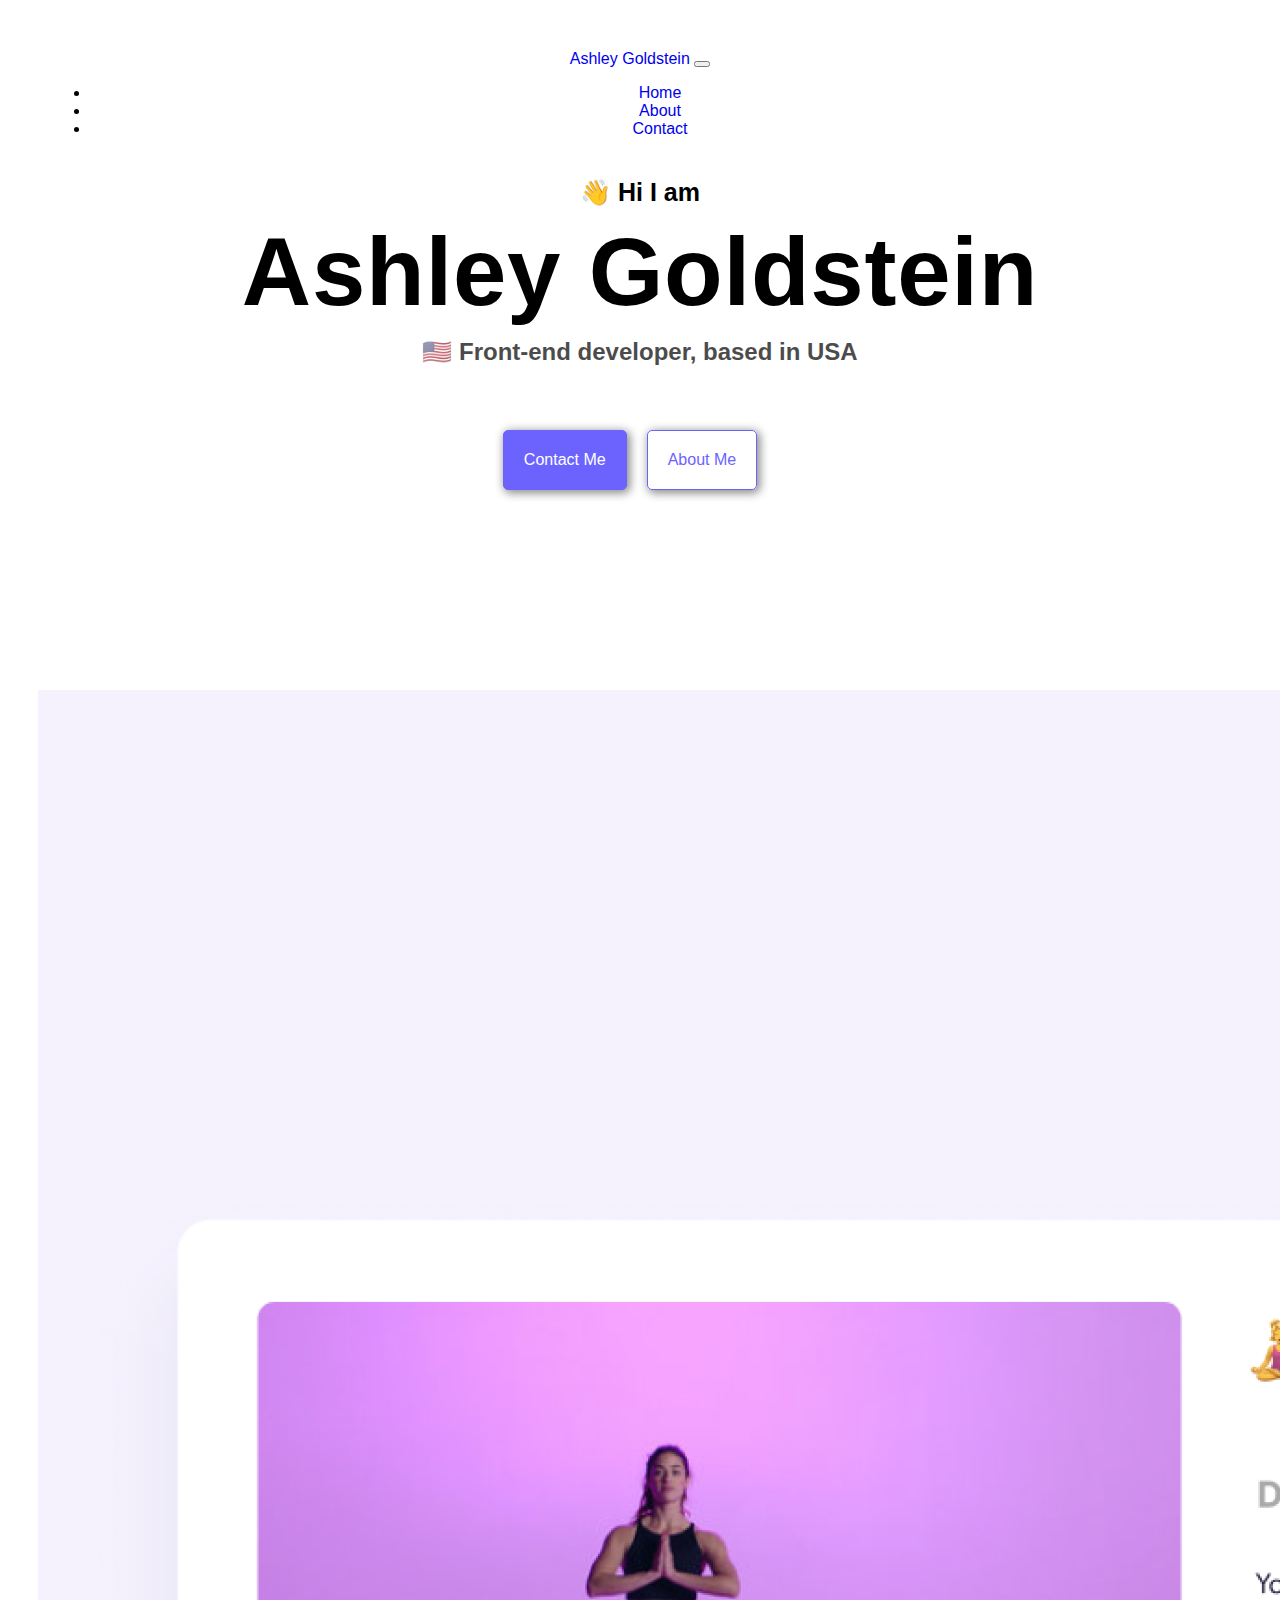
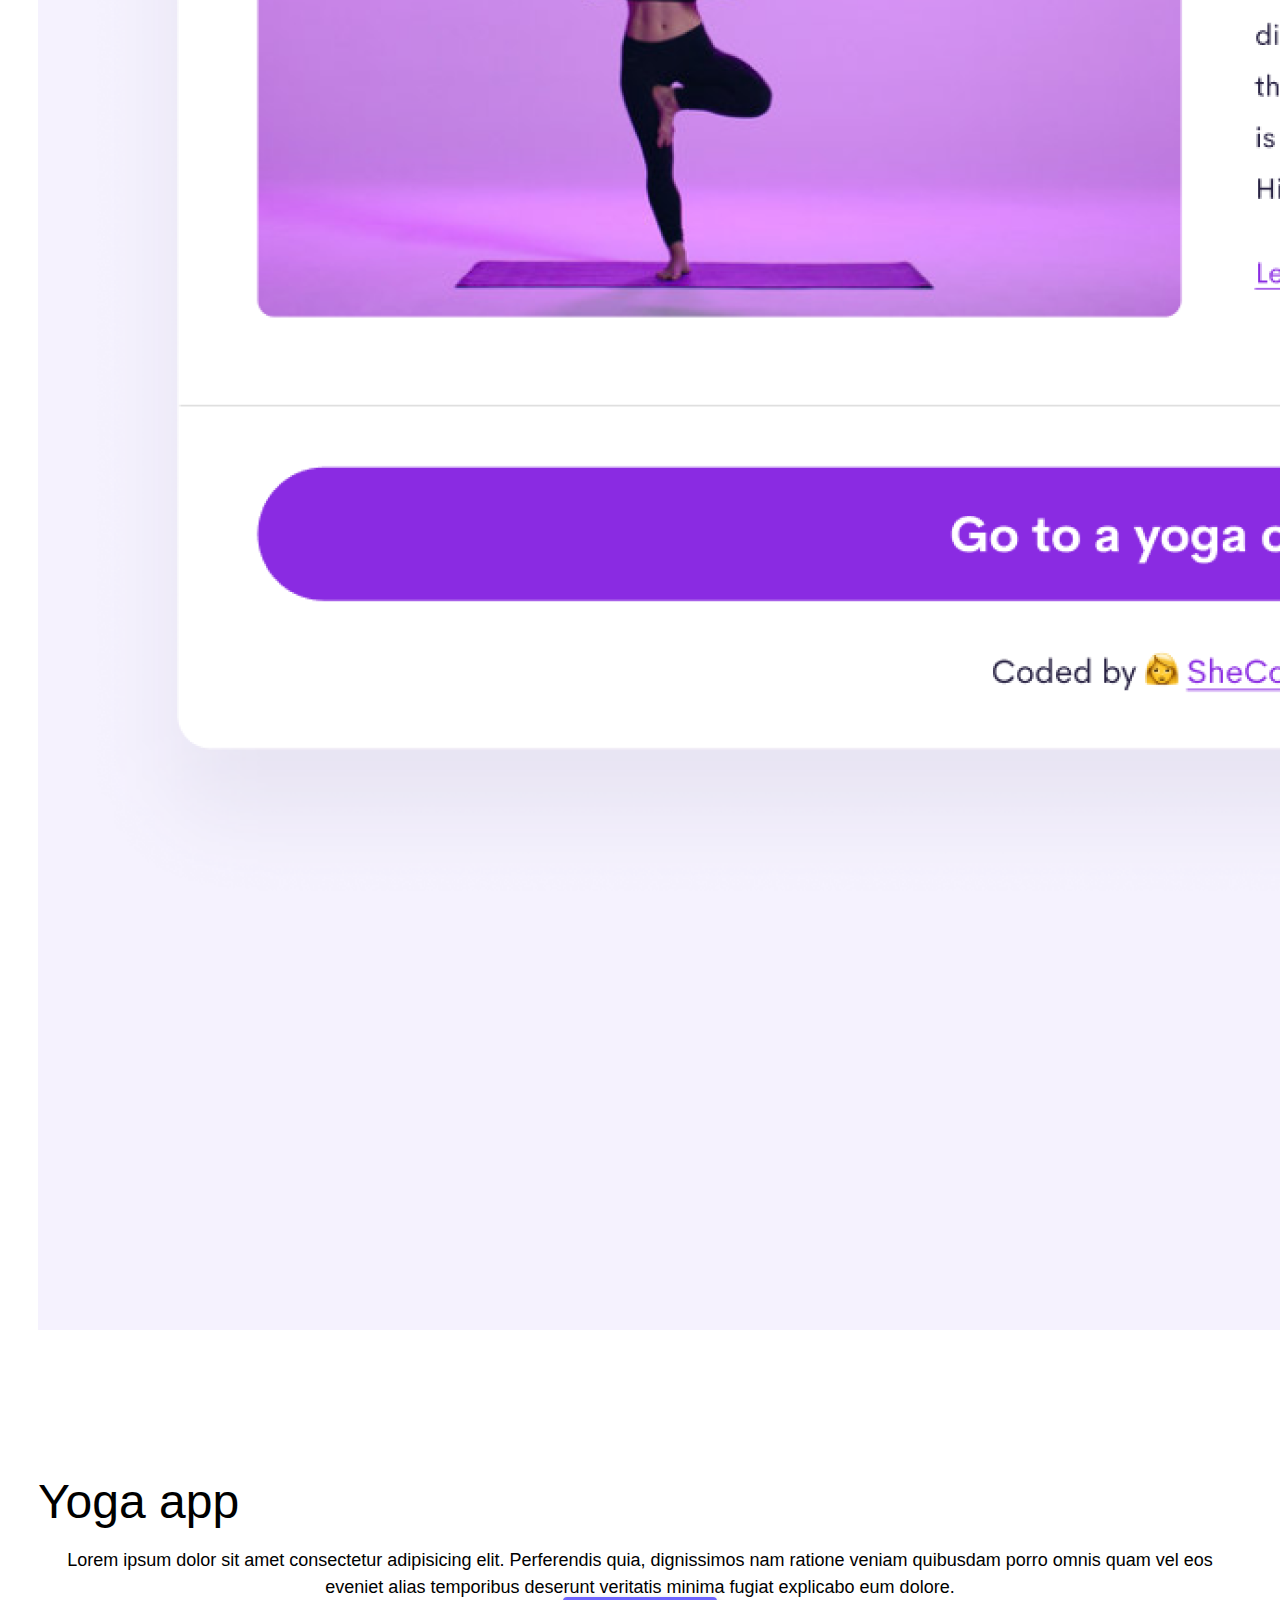
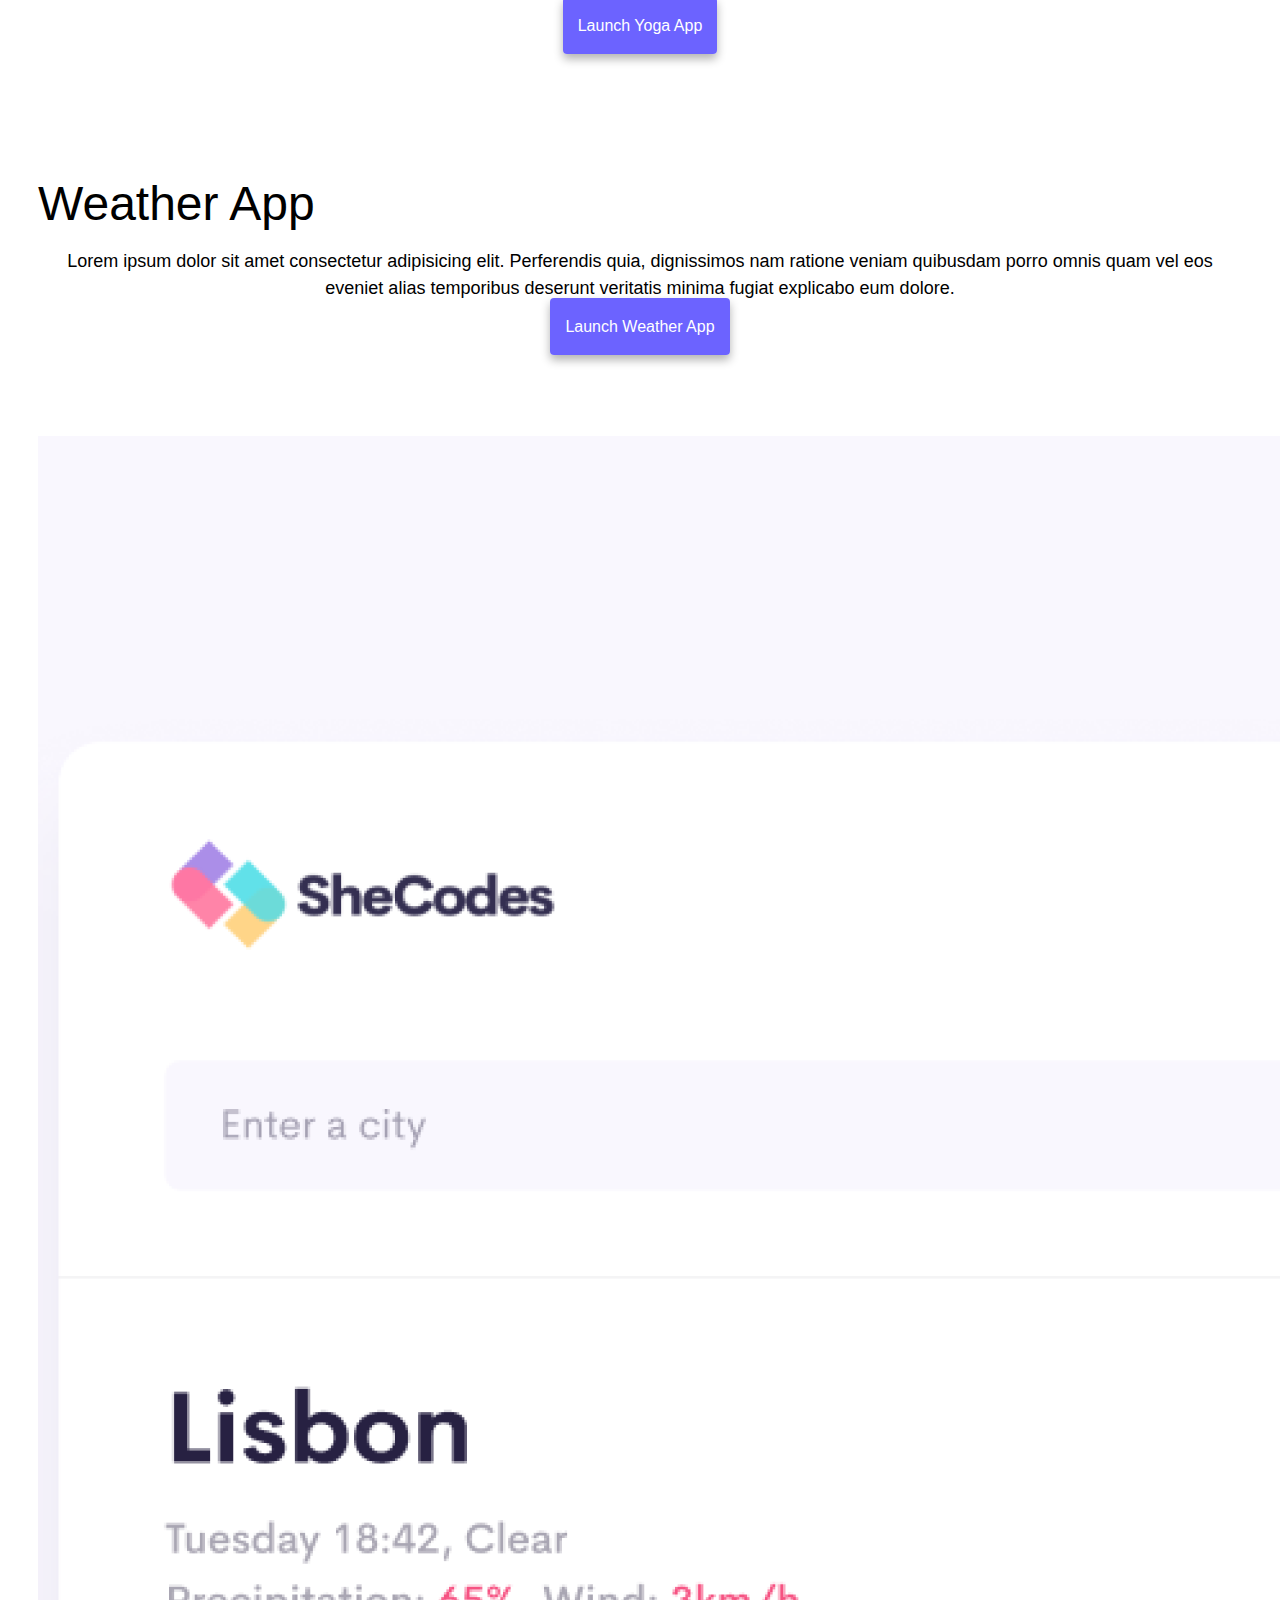
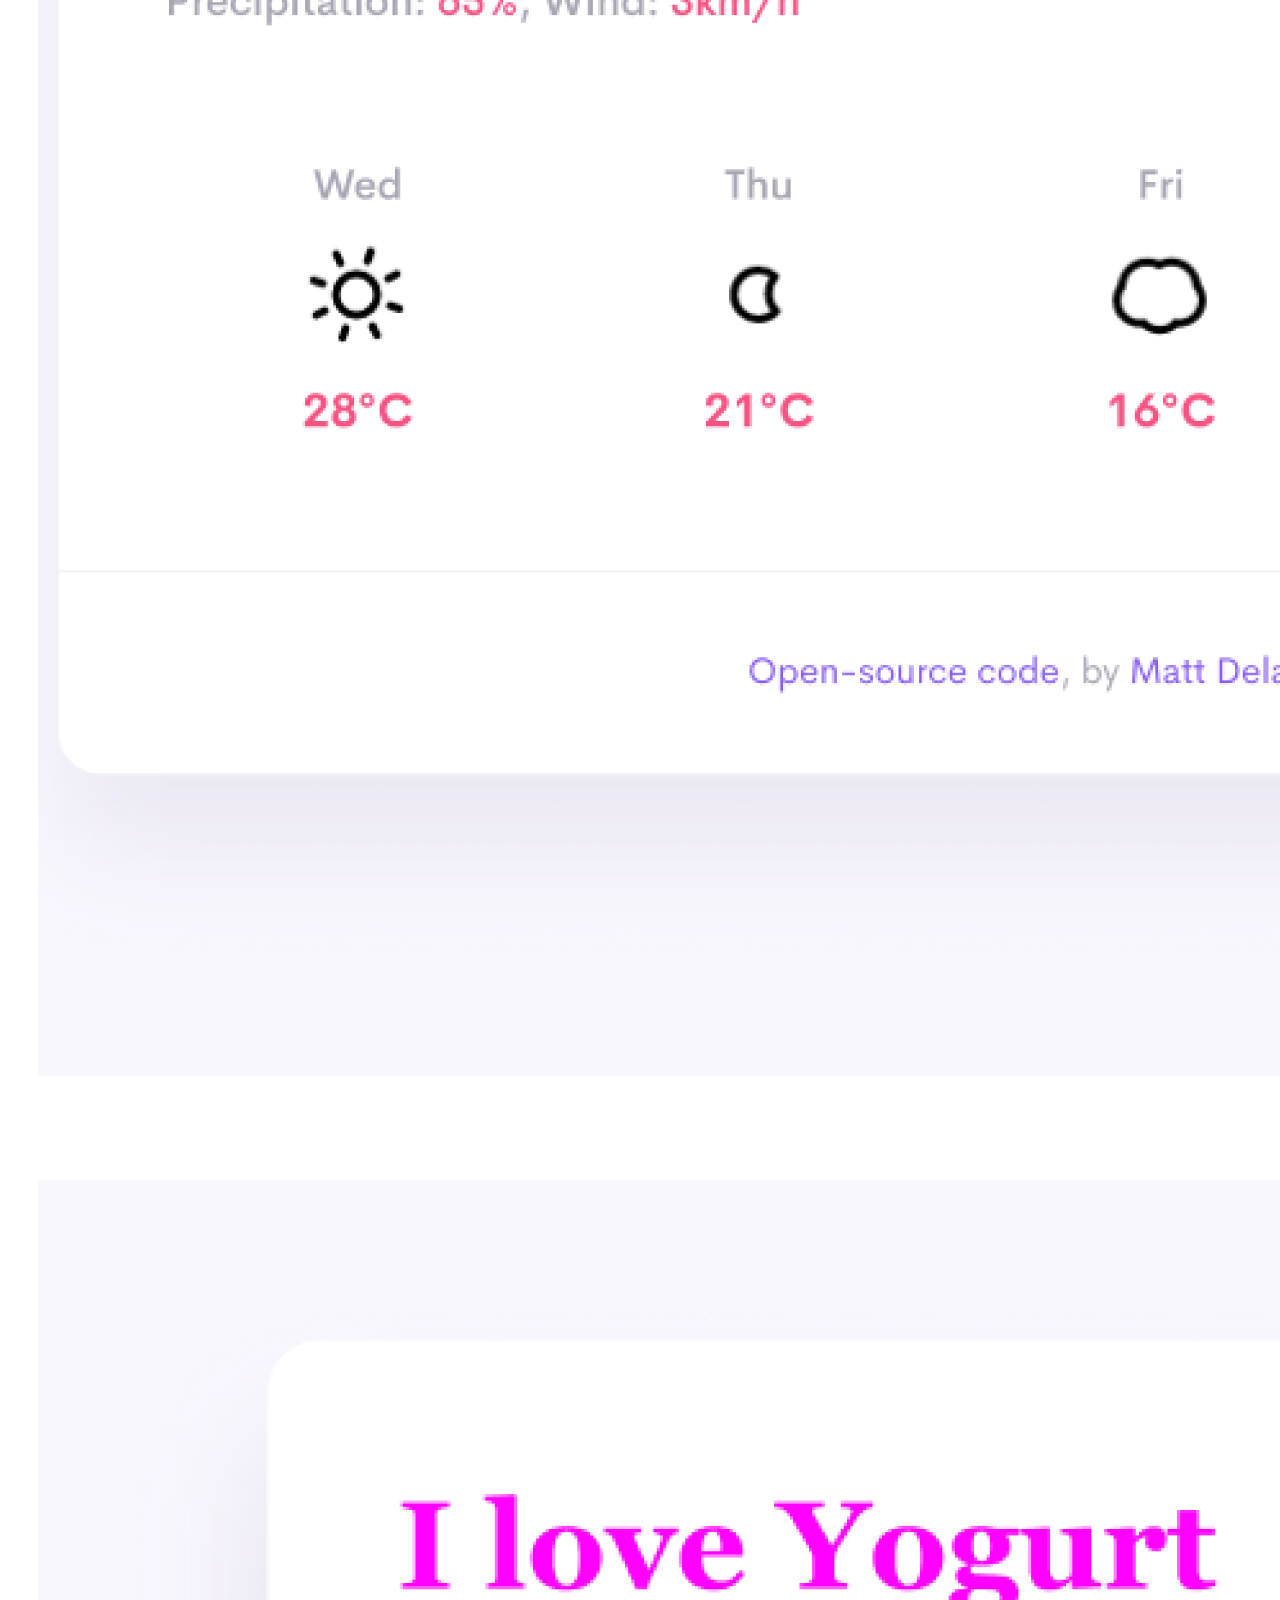
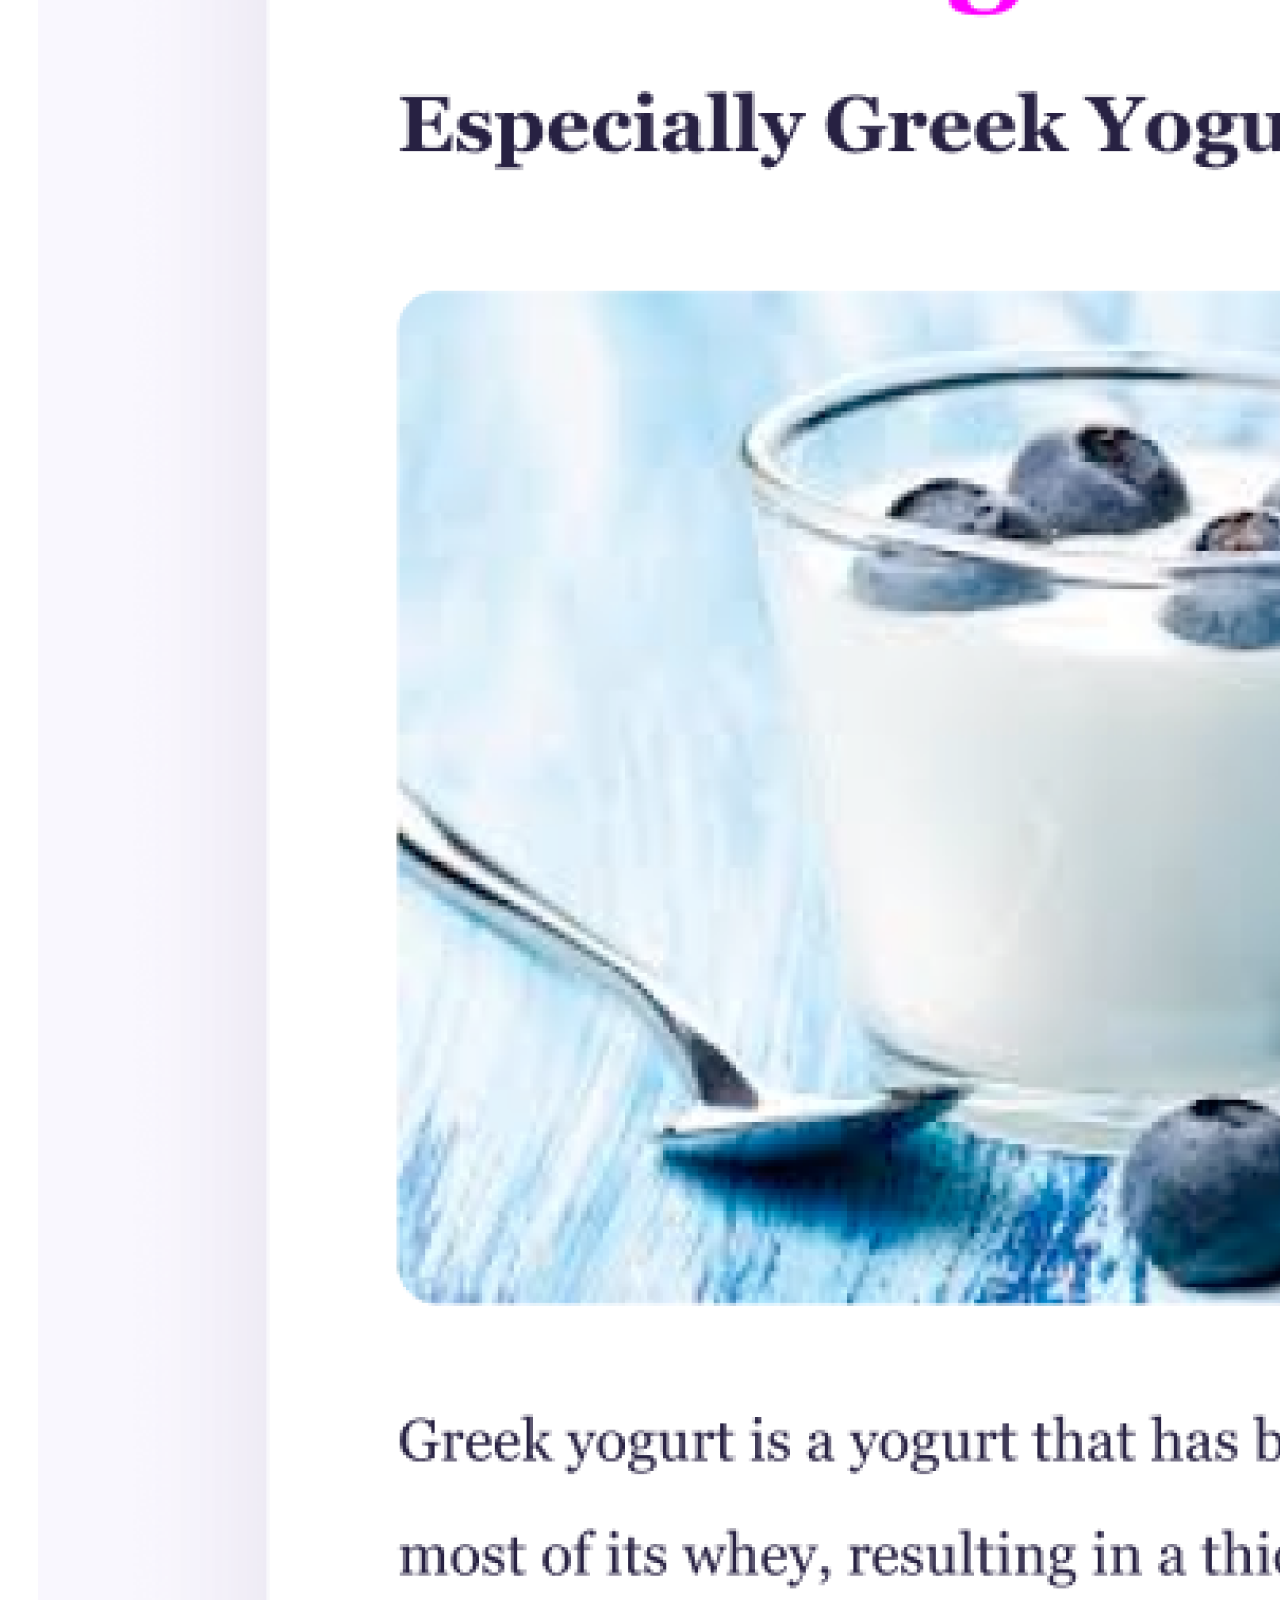
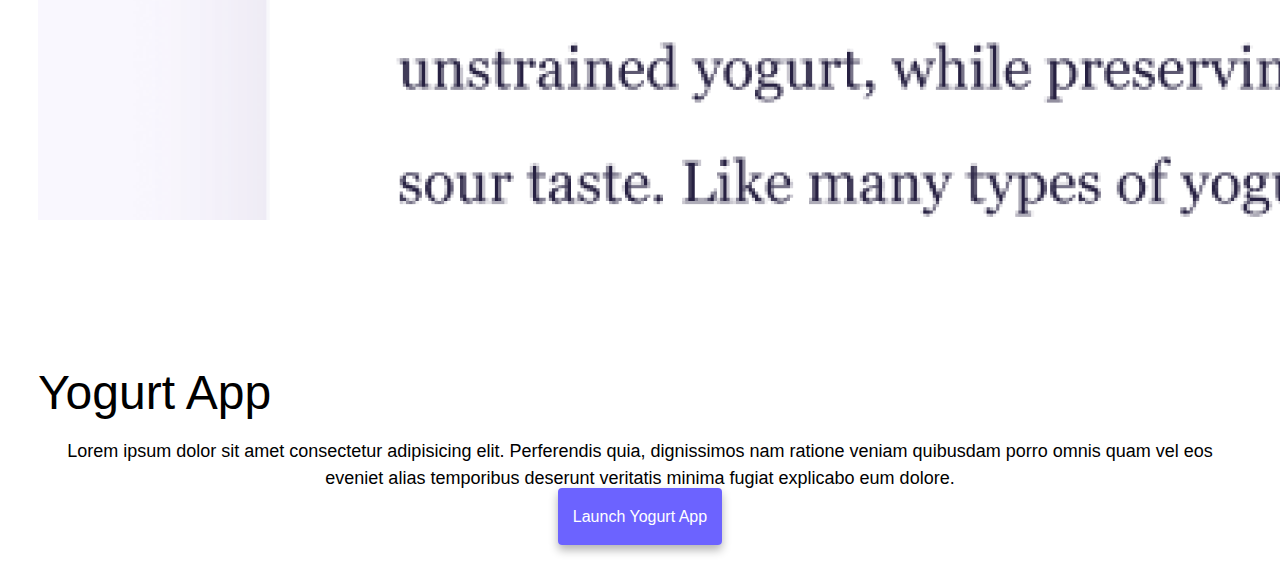
<file: index.html>
<!DOCTYPE html>
<html lang="en">
  <head>
    <meta charset="UTF-8" />
    <meta name="viewport" content="width=device-width, initial-scale=1.0" />
    <meta http-equiv="X-UA-Compatible" content="ie=edge" />
    <link href="css/style.css" rel="stylesheet" type="text/css" />
    <link href="https://cdn.jsdelivr.net/npm/bootstrap@5.1.3/dist/css/bootstrap.min.css" rel="stylesheet" integrity="sha384-1BmE4kWBq78iYhFldvKuhfTAU6auU8tT94WrHftjDbrCEXSU1oBoqyl2QvZ6jIW3" crossorigin="anonymous">

  </head>
    <title>Portfolio Homepage - Ashley Rebecca Goldstein</title>
  </head>
  <body>

    <div class="navigation">
      <nav class="navbar navbar-expand-lg navbar-light bg-light">
          <div class="container-fluid">
            <a class="navbar-brand" href="#">Ashley Goldstein</a>
            <button class="navbar-toggler" type="button" data-bs-toggle="collapse" data-bs-target="#navbarNav" aria-controls="navbarNav" aria-expanded="false" aria-label="Toggle navigation">
              <span class="navbar-toggler-icon"></span>
            </button>
            <div class="collapse navbar-collapse" id="navbarNav">
              <ul class="navbar-nav">
                <li class="nav-item">
                  <a class="nav-link active" aria-current="page" href=index.html>Home</a>
                </li>
                <li class="nav-item">
                  <a class="nav-link" href="about.html">About</a>
                </li>
                <li class="nav-item">
                  <a class="nav-link" href="about.html#contact">Contact</a>
                </li>
              </ul>
            </div>
          </div>
        </nav>
      </div>

    <h2 class="margin-top">
      👋 Hi I am
    </h2>
    <h1 class="text-center">Ashley Goldstein</h1>
    <h3 class="text-center">🇺🇸 Front-end developer, based in USA</h3>
    <div class="buttons">
      <a href="about.html#contactMe" class="contact">Contact Me</a>
      <a href="about.html" class="about">About Me</a>
    </div>

<div class="container">
  <div class="row">
    <div class="col-md-6">
      <img src="images/yoga.png" title="Woman doing yoga" class="img-thumbnail">
    </div>
    <div class="col-md-6">
      <h2 class="mb-3">Yoga app</h2>
      <p class="app-descrip">
          Lorem ipsum dolor sit amet consectetur adipisicing elit. Perferendis quia, dignissimos nam ratione veniam quibusdam porro omnis quam vel eos eveniet alias temporibus deserunt veritatis minima fugiat explicabo eum dolore.
      </p>
   
    <div class="mt-5">
      <a href="#" class="primary-link">Launch Yoga App</a>
    </div>
  </div>
</div>
  <div class="row mt-5">
    <div class="col-md-6">
      <h2 class="mb-3">Weather App</h2>
      <p class="app-descrip">Lorem ipsum dolor sit amet consectetur adipisicing elit. Perferendis quia, dignissimos nam ratione veniam quibusdam porro omnis quam vel eos eveniet alias temporibus deserunt veritatis minima fugiat explicabo eum dolore.</p>
   <div class="mb-5 mt-5">
     <a href="#" class="primary-link"> Launch Weather App</a>
   </div>
    </div>
    <div class="col-md-6">
      <img src="images/weather.png" title="Cloud" class="img-fluid rounded">
    </div>
  </div>
  <div class="row mt-5">
    <div class="col-md-6">
      <img src="images/yogurt.png" title="Yogurt" class="img-fluid rounded">

    </div>
    <div class="col-md-6">
      <h2 class="mb-3">Yogurt App</h2>
      <p class="app-descrip">Lorem ipsum dolor sit amet consectetur adipisicing elit. Perferendis quia, dignissimos nam ratione veniam quibusdam porro omnis quam vel eos eveniet alias temporibus deserunt veritatis minima fugiat explicabo eum dolore.</p>
      <div class="mt-5">
        <a href="#" class="primary-link">Launch Yogurt App</a>
      </div>
    </div>
  </div>
</div>




    <script src="https://cdn.jsdelivr.net/npm/bootstrap@5.1.3/dist/js/bootstrap.bundle.min.js" integrity="sha384-ka7Sk0Gln4gmtz2MlQnikT1wXgYsOg+OMhuP+IlRH9sENBO0LRn5q+8nbTov4+1p" crossorigin="anonymous"></script>

  </body>
</html>
</file>
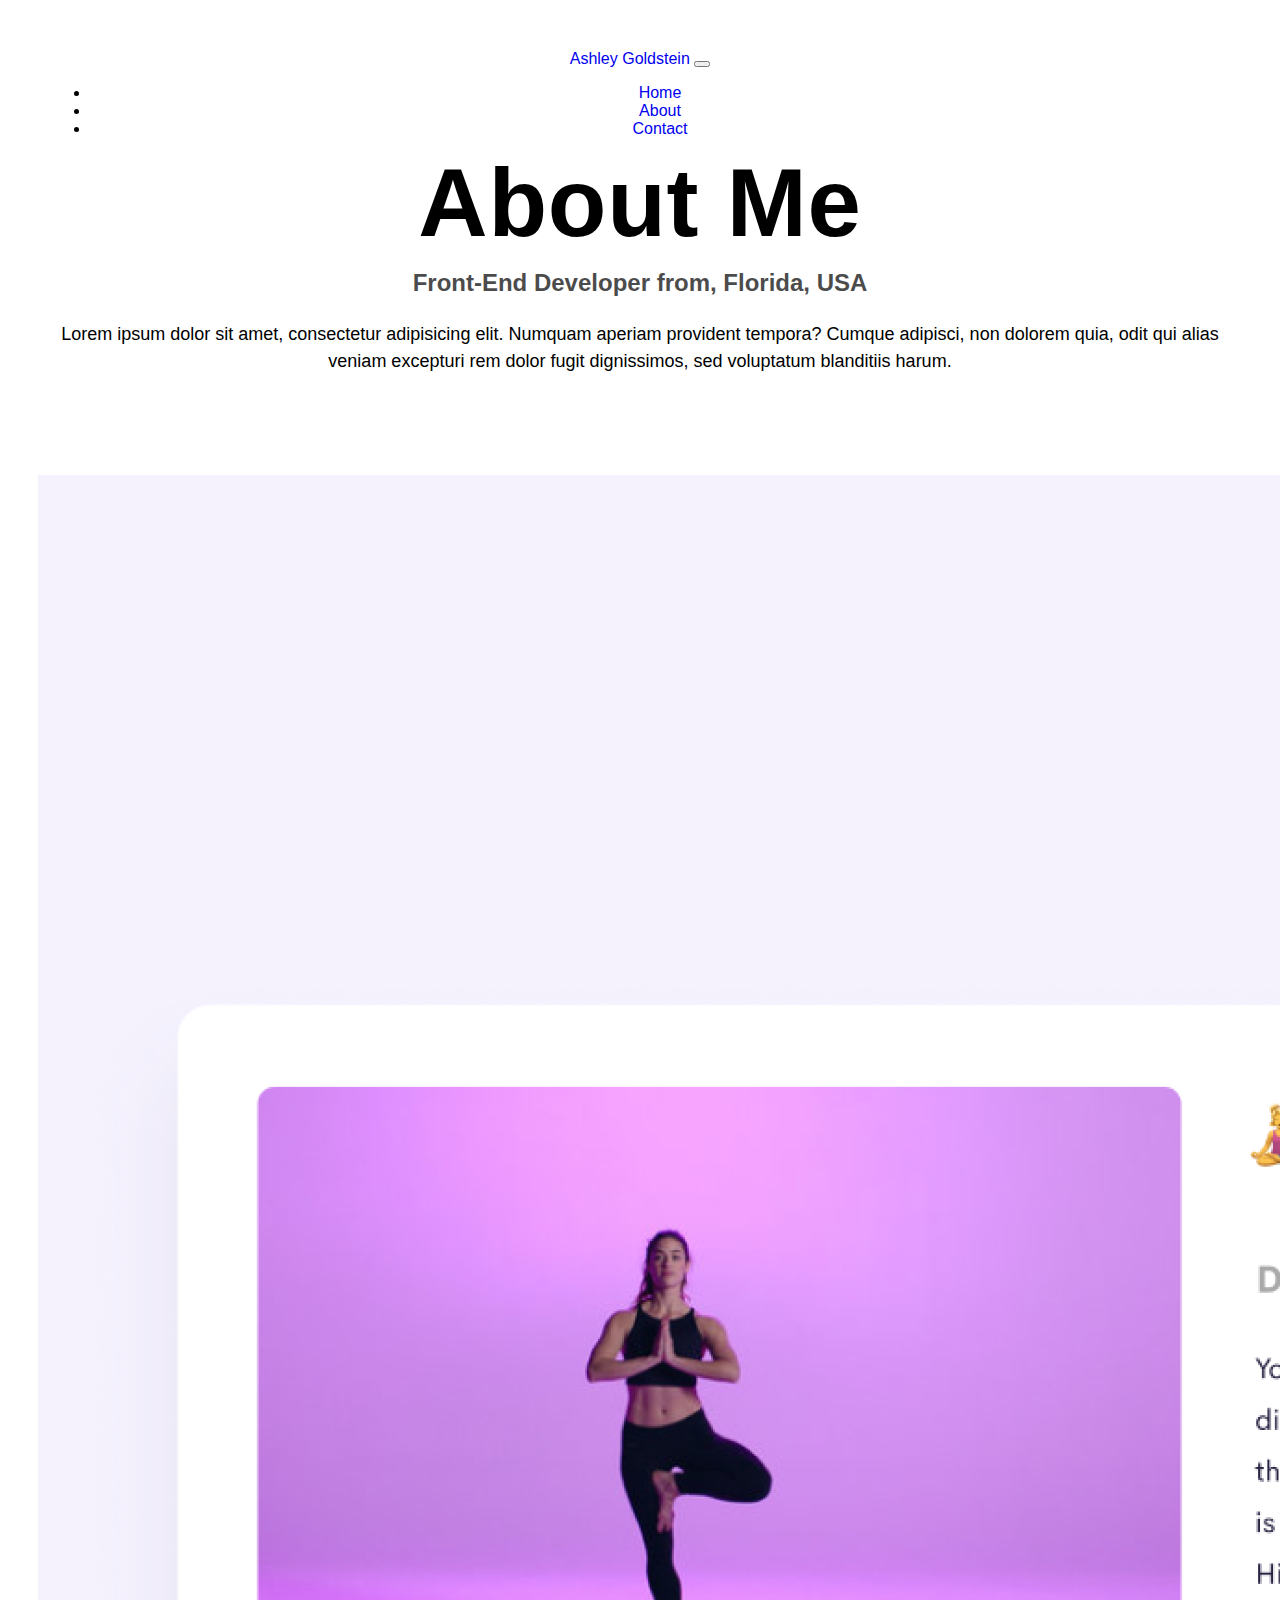
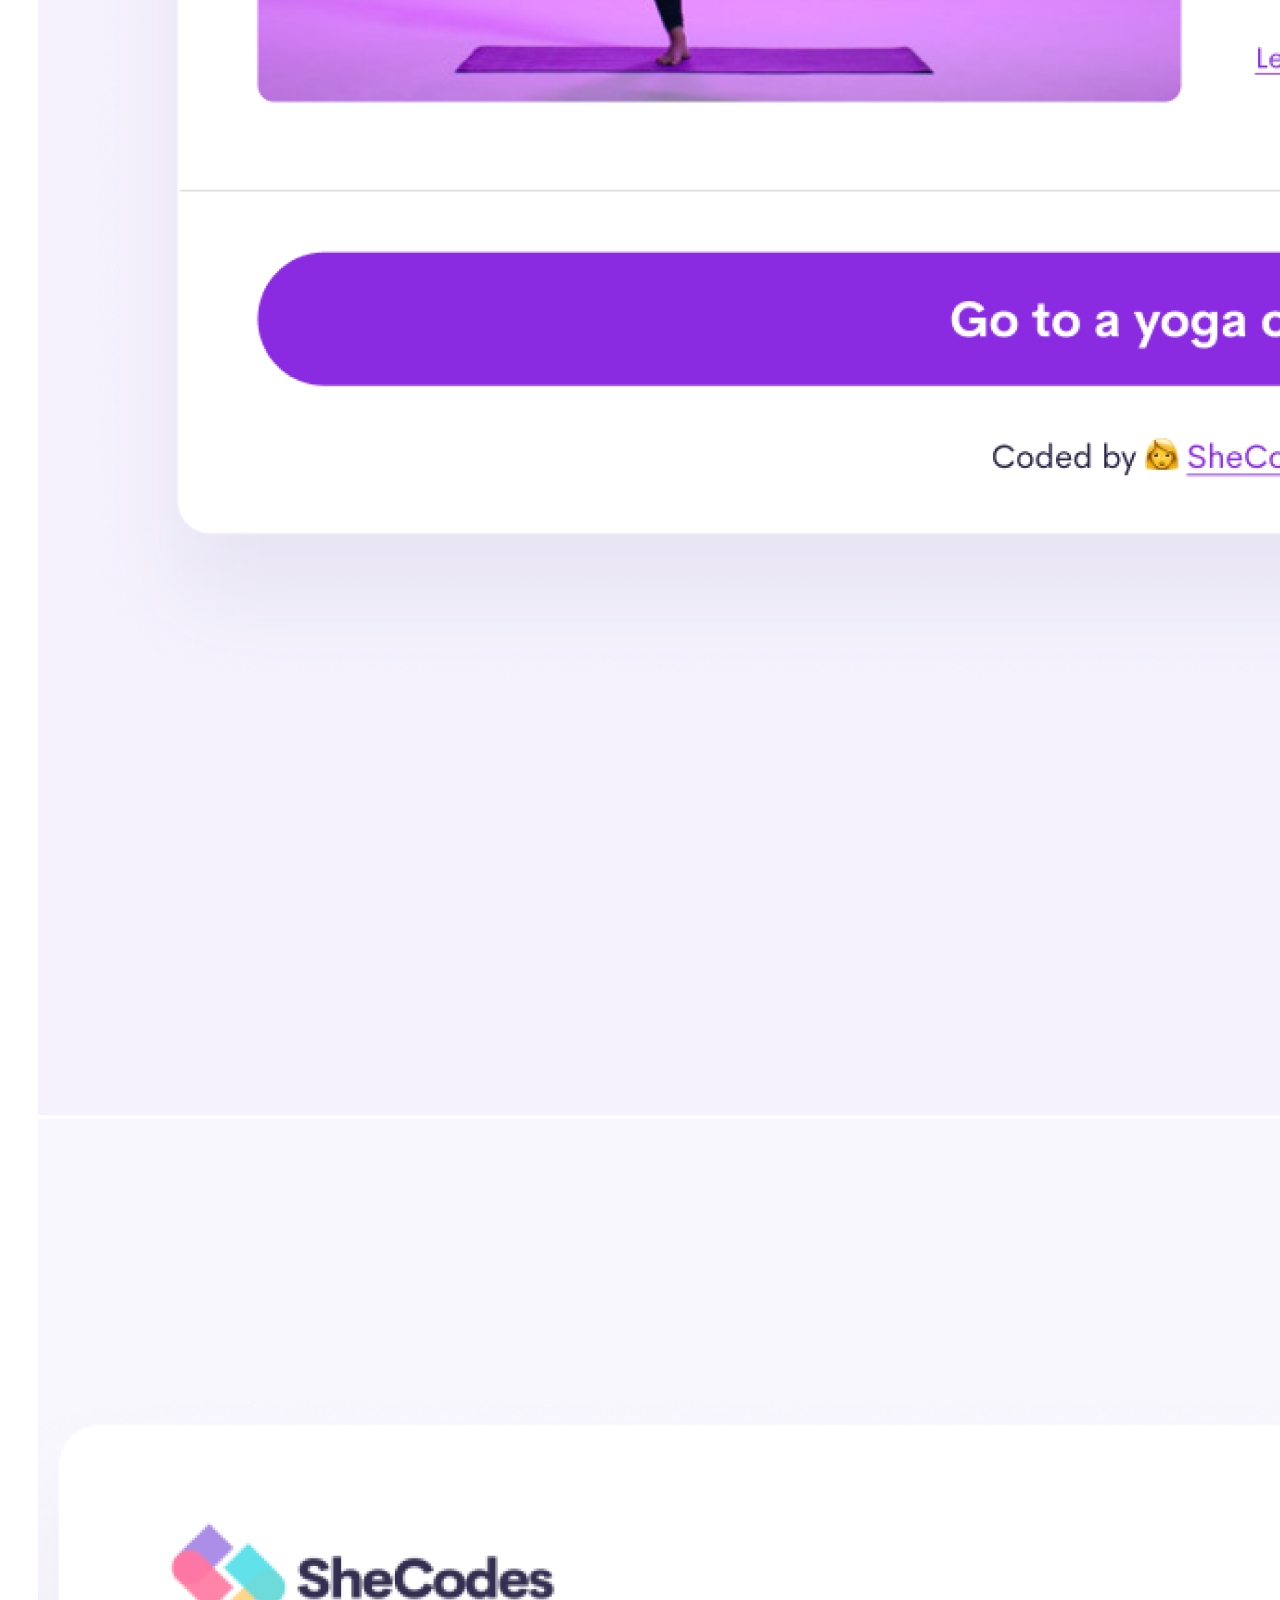
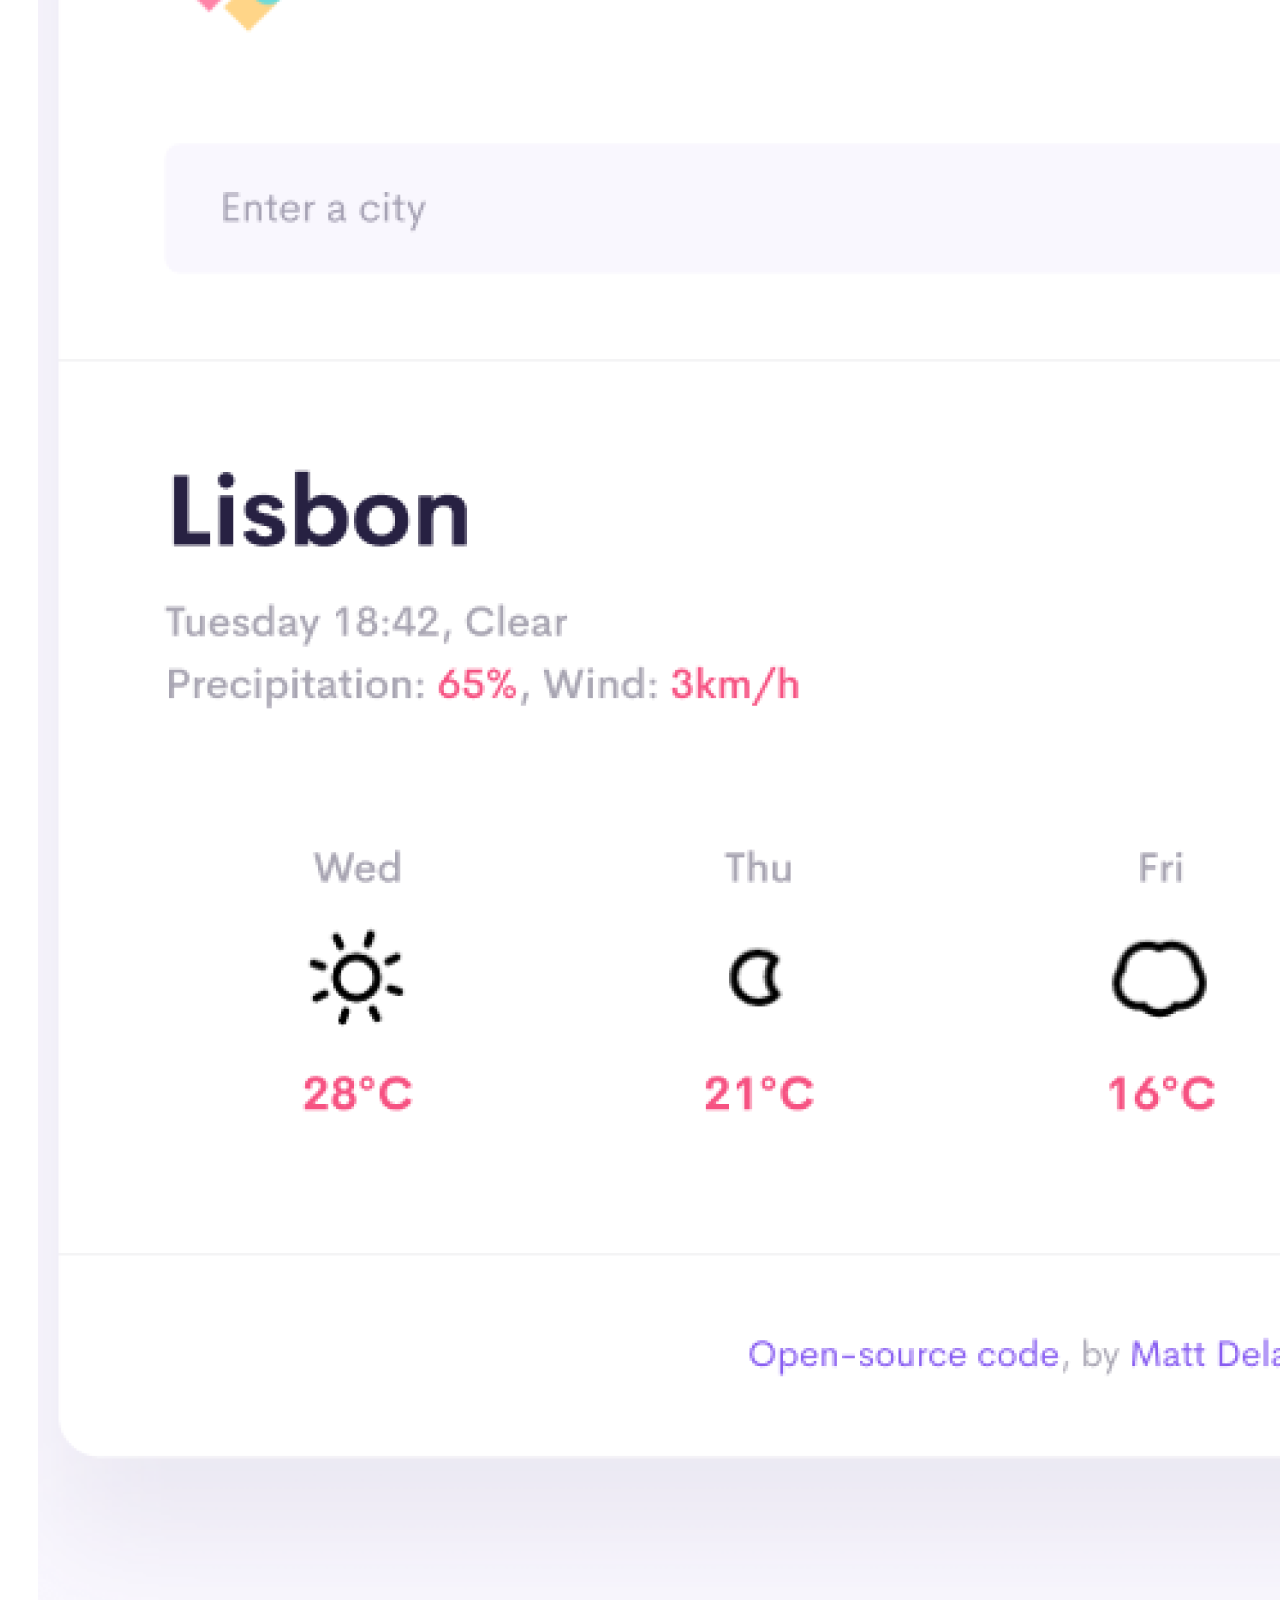
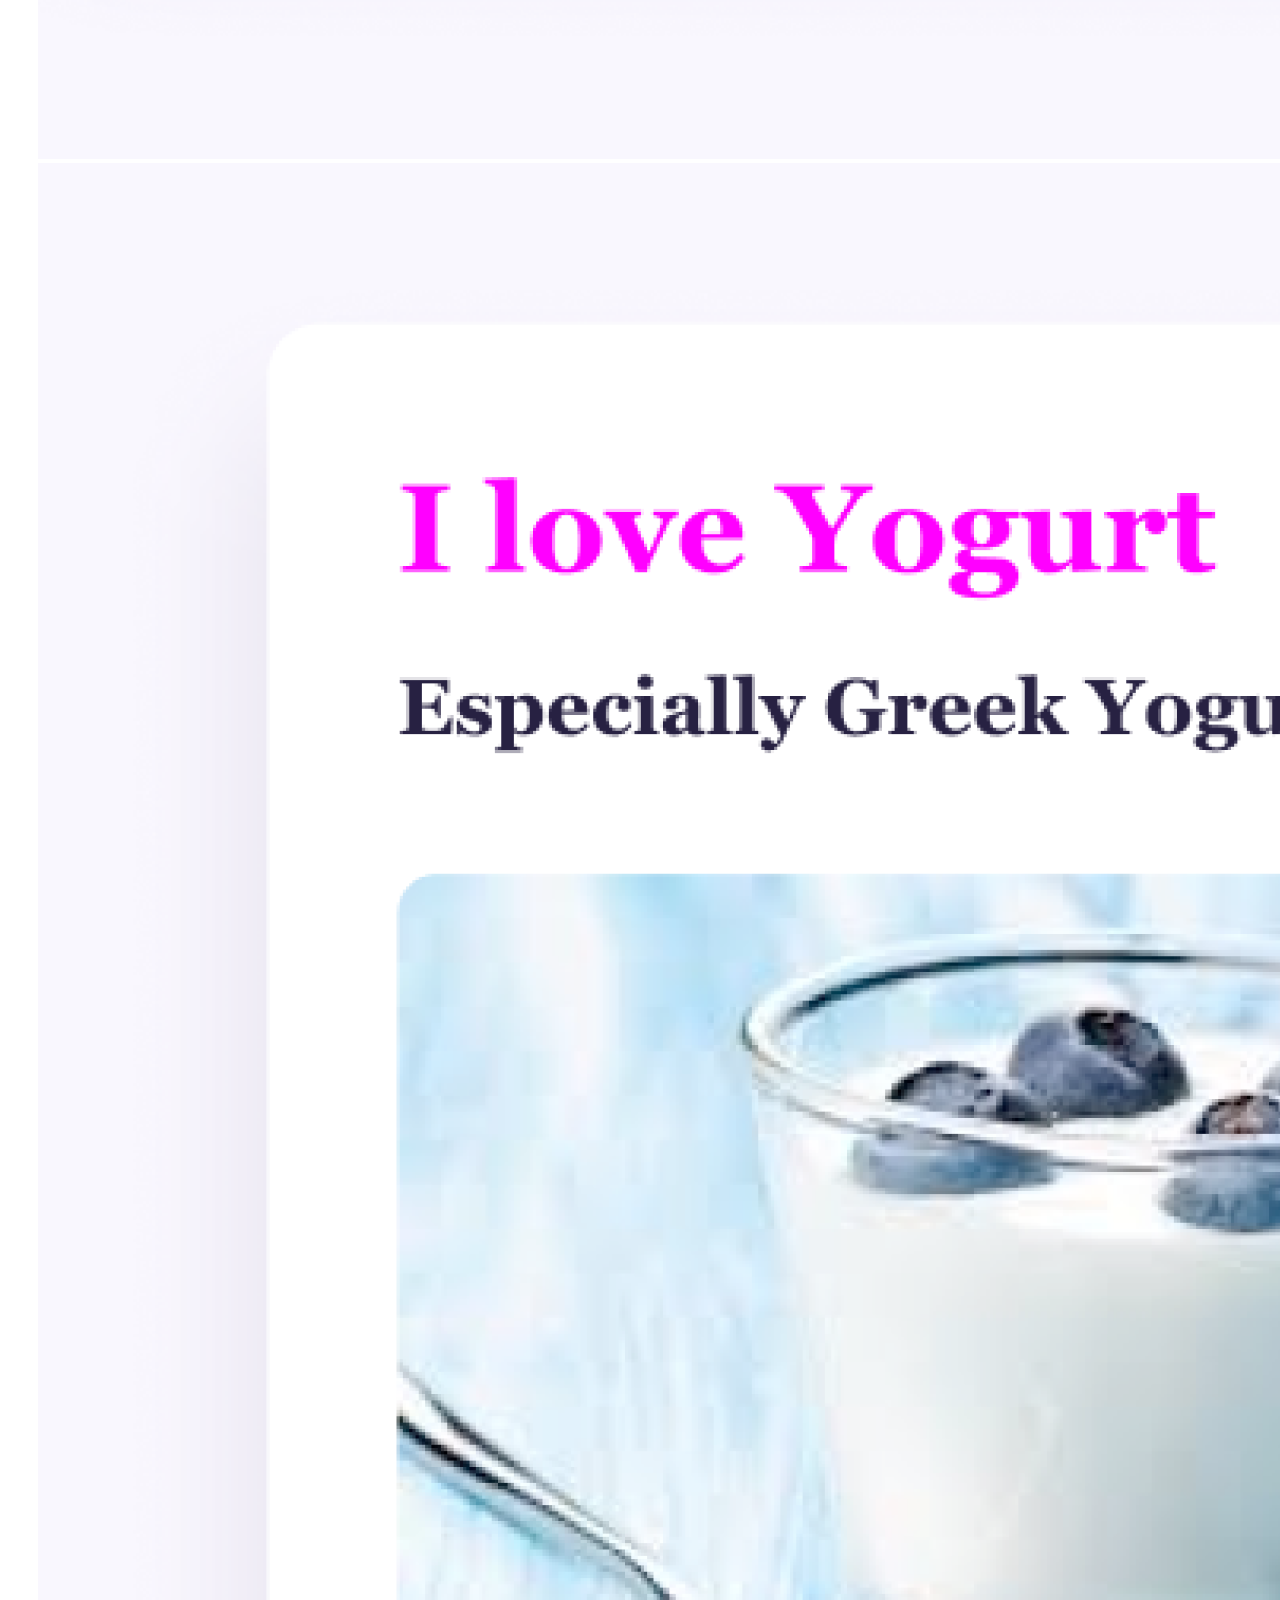
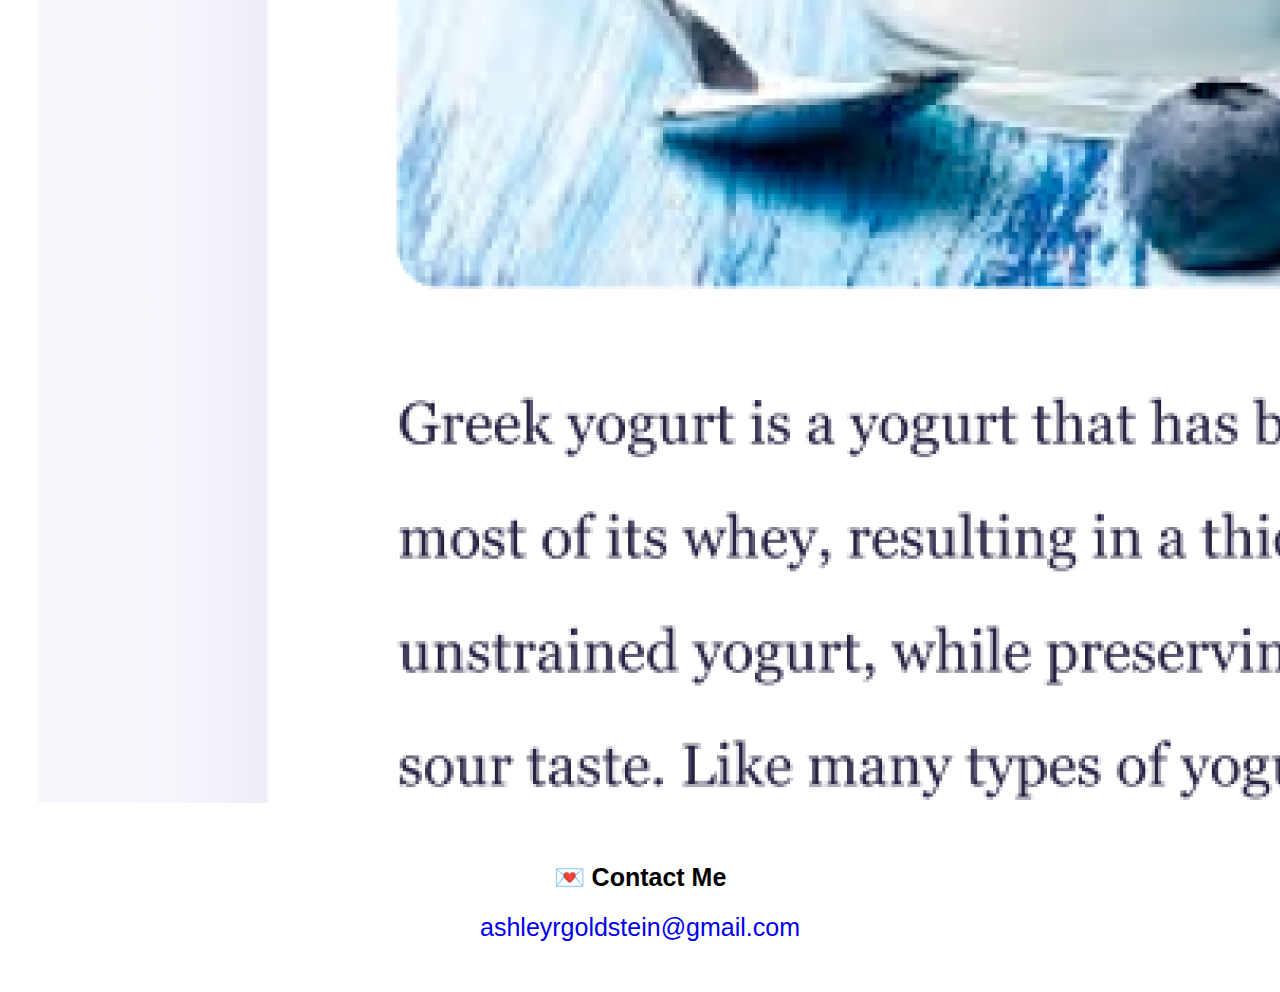
<file: about.html>
<!DOCTYPE html>
<html lang="en">
  <head>
    <meta charset="UTF-8" />
    <meta name="viewport" content="width=device-width, initial-scale=1.0" />
    <meta http-equiv="X-UA-Compatible" content="ie=edge" />
    <link href="css/style.css" rel="stylesheet" type="text/css" />
    <link
      href="https://cdn.jsdelivr.net/npm/bootstrap@5.1.3/dist/css/bootstrap.min.css"
      rel="stylesheet"
      integrity="sha384-1BmE4kWBq78iYhFldvKuhfTAU6auU8tT94WrHftjDbrCEXSU1oBoqyl2QvZ6jIW3"
      crossorigin="anonymous"
    />
  </head>
  <title>Portfolio About page - Ashley Rebecca Goldstein</title>
  <body>
    <div class="navigation">
      <nav class="navbar navbar-expand-lg navbar-light bg-light">
        <div class="container-fluid">
          <a class="navbar-brand" href="#">Ashley Goldstein</a>
          <button
            class="navbar-toggler"
            type="button"
            data-bs-toggle="collapse"
            data-bs-target="#navbarNav"
            aria-controls="navbarNav"
            aria-expanded="false"
            aria-label="Toggle navigation"
          >
            <span class="navbar-toggler-icon"></span>
          </button>
          <div class="collapse navbar-collapse" id="navbarNav">
            <ul class="navbar-nav">
              <li class="nav-item">
                <a class="nav-link active" aria-current="page" href="index.html"
                  >Home</a
                >
              </li>
              <li class="nav-item">
                <a class="nav-link" href="about.html">About</a>
              </li>
              <li class="nav-item">
                <a class="nav-link" href="about.html#contact">Contact</a>
              </li>
            </ul>
          </div>
        </div>
      </nav>
    </div>

    <h1 class="text-center">About Me</h1>
    <h3>Front-End Developer from, Florida, USA</h3>
    <div class="about-paragraphs text-center">
      <p>
        Lorem ipsum dolor sit amet, consectetur adipisicing elit. Numquam
        aperiam provident tempora? Cumque adipisci, non dolorem quia, odit qui
        alias veniam excepturi rem dolor fugit dignissimos, sed voluptatum
        blanditiis harum.
      </p>
    </div>
    <div class="container">
      <div class="row">
        <div class="col-sm-4">
          <img
            src="images/yoga.png"
            title="Woman doing yoga"
            class="img-fluid p-2 shadow rounded"
          />
        </div>
        <div class="col-sm-4">
          <img
            src="images/weather.png"
            title="Cloud"
            class="img-fluid p-2 shadow rounded"
          />
        </div>
        <div class="col-sm-4">
          <img
            src="images/yogurt.png"
            title="Yogurt"
            class="img-fluid p-2 shadow rounded"
          />
        </div>
      </div>
    </div>

    <br />
    <br />

    <div id="contactMe" class="mt-5">
      <h2 class="contactStyle text-center">💌 Contact Me</h2>
      <a href="mailto:ashleyrgoldstein@gmail.com" class="email-link"
        >ashleyrgoldstein@gmail.com</a
      >
    </div>

    <script
      src="https://cdn.jsdelivr.net/npm/bootstrap@5.1.3/dist/js/bootstrap.bundle.min.js"
      integrity="sha384-ka7Sk0Gln4gmtz2MlQnikT1wXgYsOg+OMhuP+IlRH9sENBO0LRn5q+8nbTov4+1p"
      crossorigin="anonymous"
    ></script>
  </body>
</html>
</file>
<file: css/style.css>
:root {
  --border-one: 1px solid #6c63ff;
  --border-two: 1px solid #6c63ff;
  --background-btn: #6c63ff;
  --border-radius: 5px;
  --drop-shadow: 2px 2px 10px 1px #888888;
  --margin-top: 0px;
  --background: transparent;
  --font-size: 24px;
  --text-align: left !important;
  --primary-color: #6c63ff;
  --secondary-color: #f5f2fe;
  --box-shadow: 0 5px 10px rgba(0, 0, 0, 0.3);
}

body {
  text-align: center;
  display: block;
  font-family: -apple-system, BlinkMacSystemFont, "Segoe UI", Roboto, Oxygen,
    Ubuntu, Cantarell, "Open Sans", "Helvetica Neue", sans-serif;
  margin: 50px;
}

h1 {
  font-size: 96px !important;
  letter-spacing: 0.02cm;
  line-height: 2px;
}

h2 {
  text-align: center;
  font-size: 25px;
}

.margin-top {
  margin-top: 40px;
}

.buttons {
  display: flex;
  justify-content: center;
}

.contact,
.about {
  margin: 40px 20px 0px 0px;
  padding: 20px;
}

.contact {
  border: var(--border-one);
  border-radius: var(--border-radius);
  background: var(--background-btn);
  color: white;
  box-shadow: var(--drop-shadow);
}

.about {
  border: var(--border-two);
  border-radius: var(--border-radius);
  color: #6c63ff;
  box-shadow: var(--drop-shadow);
}

.home {
  margin: var(--margin-top);
}
.aboutMe {
  margin: 30px 0;
  display: flex;
}

.aboutMe p {
  margin: 10px;
}

.aboutMe-descrip {
  background: #f5f2fe;
  font-size: 18px;
  padding: 20px;
  text-align: center;
  line-height: 1.5;
  border-radius: 4px;
}

h3 {
  text-align: center;
  font-size: 24px;
  opacity: 0.7;
}

a {
  text-decoration: none;
}

div #contactMe {
  display: block;
}

.email-link {
  text-decoration: none;
  font-size: 25px;
  display: flex;
  justify-content: center;
}

.row,
.col-md-6,
.container {
  border: none;
  margin-top: 100px;
}

.img-thumbnail {
  border: none !important;
}

.mb-3 {
  margin-bottom: 1rem !important;
  text-align: var(--text-align);
  font-size: 48px;
  font-weight: 500;
  line-height: 1.2;
}

.app-descrip {
  background-color: var(--background);
  font-size: 18px;
  line-height: 1.5;
  margin-top: 0;
  margin-bottom: 1rem;
}

.primary-link {
  border-radius: 4px;
  padding: 20px 15px;
  text-decoration: none;
  text-transform: capitalize;
  background: var(--primary-color);
  box-shadow: var(--box-shadow);
  color: white;
}

.row {
  --bs-gutter-x: 1.5rem;
  --bs-gutter-y: 0;
  display: flex;
  flex-wrap: wrap;
  margin-top: calc(var(--bs-gutter-y) * -1);
  margin-right: calc(var(--bs-gutter-x) / -2);
  margin-left: calc(var(--bs-gutter-x) / -2);
}

about-paragraphs {
  margin: 30px 0;
}

about-paragraphs p {
  margin: 10px;
}

p {
  font-size: 18px;
  line-height: 1.5;
}
</file>
